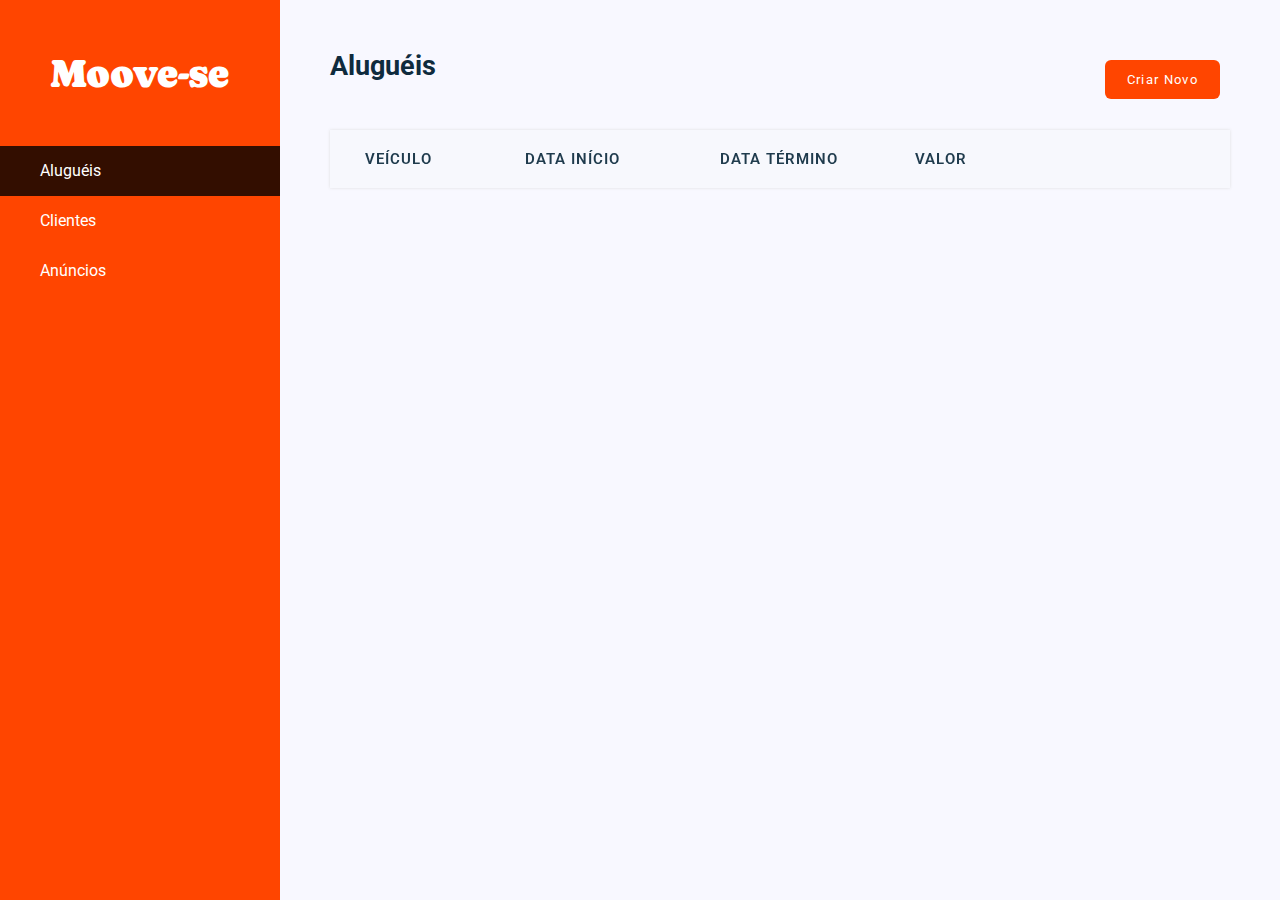
<file: index.html>
<!DOCTYPE html>
<html lang="en">
    <head>
        <title>Moove-se - Aluguéis</title>
        <meta charset="utf-8" /> 
        <link rel="icon" type="image/png" href="favicon.png" sizes="16x16">
        <link rel="stylesheet" type="text/css" href="css/elementos.css">
        <link rel="stylesheet" type="text/css" href="css/modal.css">
        <link rel="stylesheet" type="text/css" href="css/styles.css">
        <link rel="preconnect" href="https://fonts.gstatic.com" crossorigin>
        <link rel="stylesheet" href="https://fonts.googleapis.com/css?family=Roboto:wght@500;900">
        <link rel="stylesheet" href="https://fonts.googleapis.com/css2?family=Material+Symbols+Outlined:opsz,wght,FILL,GRAD@20..48,100..700,0..1,-50..200" />
        <link rel="preconnect" href="https://fonts.googleapis.com">
        <link rel="stylesheet" href="https://fonts.googleapis.com/css2?family=Caprasimo&display=swap">
    </head>
    <body>

        <div class="popup-operacao-sucesso">
            <div style="margin: 0 auto; width: 250px">Operação realizada com sucesso!</div>
        </div>

        <div style="display:flex; height:100%">
            <div style="background-color: #ff4500; color: white">
                <div style="font-family: 'Caprasimo', cursive; font-size: 30pt; padding: 50px 50px; text-align: center; width: 180px;">
                    Moove-se
                </div>
                <div class="menu">
                    <div class="menu-item-selecionado">
                        <a href="index.html">Aluguéis</a>
                    </div>
                    <div>
                        <a href="clientes.html">Clientes</a>
                    </div>
                    <div>
                        <a href="anuncios.html">Anúncios</a>
                    </div>
                </div>
            </div>
            <div style="padding: 50px;">
                <section>
                    <div class="flex flex-space-between" style="height: 80px;">
                        <div><span style="font-size: 20pt; font-weight: bold;">Aluguéis</span></div>
                        <div id="btnNovoAluguel"><button class="btnPrimario">Criar Novo</button></div>
                    </div>
                </section>
                <section>
                    <div style="position: relative">
                        <div id="divListaAlugueis" class="tabelao">
                            <div class="row cabecalho">
                                <div>Veículo</div>
                                <div>Data Início</div>
                                <div>Data Término</div>
                                <div>Valor</div>
                                <div style="width: 60px"></div>
                                <div style="width: 60px"></div>
                            </div>
                            <div id="divNaoHaAlugueis" style="display: none; padding: 50px; text-align: center;">
                                Não há aluguéis cadastrados. Convoque o marketing, aguarde sentado ou clique no botão "Criar Novo"
                            </div>
                            <div id="divListaAlugueis_linhas" class="linhas"></div>
                            <div id="divItemTemplate" style="display:none">
                                <div class="row item">
                                    <div>[veiculo]</div>
                                    <div>[data_inicio]</div>
                                    <div>[data_termino]</div>
                                    <div>[valor]</div>
                                    <div class="icone" onclick="get_aluguel([id])">
                                        <img src="img/edit_FILL0_wght100_GRAD200_opsz24.svg" />
                                    </div>
                                    <div class="icone" onclick="ativar_confirmacao_delecao([id])">
                                        <img src="img/delete_FILL0_wght100_GRAD200_opsz24.svg" />
                                    </div>
                                </div>
                            </div>
                        </div>
                    </div>
                </section>
            </div>
        </div>

        <!-- Modal Aluguel -->
        <div id="divModalAluguel" class="modal">
            <div class="modal-content" style="border-radius: 10px; width: 400px">
                <div class="flex flex-center flex-space-between" style="padding-bottom: 40px">
                    <div>
                        <p id="titulo" class="modal-titulo">Novo Aluguel</p>
                    </div>
                    <div>
                        <span class="close">&times;</span>
                    </div>
                </div>
                <form action="" method="post">
                    <input type="hidden" id="hiddenId" />
                    <input type="hidden" id="hidIdCliente" />
                    <div>
                        <div style="margin: 0 auto; width: fit-content">
                            <div style="margin-bottom: 15px">
                                <div>
                                    <input type="text" id="txtCpfCliente" maxlength="11" placeholder="CPF" />
                                </div>
                                <div style="margin: 20px 0">
                                    <label id="lblNomeCliente">&nbsp;</label>
                                </div>
                            </div>
                            <div style="margin-bottom: 15px">
                                <div class="rotulo-input">Veículo:</div>
                                <div>
                                    <select id="selModeloVeiculo" required title="Escolha um veículo" style="width: 100%">
                                        <option value="">-- Escolha o modelo --</option>
                                    </select>
                                </div>
                            </div>
                            <div class="flex flex-space-between" style="margin-bottom: 15px; width: 360px">
                                <div>
                                    <div class="rotulo-input">Início:</div>
                                    <input type="date" id="dateDataInicio" placeholder="Data de Início" style="width: 170px" />
                                </div>
                                <div>
                                    <div class="rotulo-input">Término:</div>
                                    <input type="date" id="dateDataTermino" style="width: 170px" />
                                </div>
                            </div>
                            <div style="background-color: #f8f8ff; border: solid 1px #e5e9fd; border-radius: 10px; margin-top: 30px; padding: 10px 30px">
                                <div class="flex flex-space-between" style="line-height: 30pt">
                                    <div>Diária:</div>
                                    <div id="divValorDiariaVeiculo"></div>
                                </div>
                                <div class="flex flex-space-between" style="line-height: 30pt">
                                    <div>Dias:</div>
                                    <div id="divDias"></div>
                                </div>
                                <div class="flex flex-space-between" style="line-height: 30pt">
                                    <div>Total do aluguel:</div>
                                    <div id="divTotal"></div>
                                </div>
                            </div>
                        </div>
                    </div>
                    <div class="flex-end modal-rodape-botoes">
                        <div>
                            <button type="button" id="btnSalvarAluguel" class="btnPrimario">Salvar</button>
                            <button type="button" id="btnSalvarAlteracoesAluguel" class="btnPrimario">Salvar Alterações</button>
                        </div>
                        <div><button type="button" class="btnSecundario" onclick="closeModal(divModalAluguel)">Cancelar</button></div>
                    </div>
                </form>
            </div>
        </div>

        <!-- Modal Deleta Aluguel -->
        <div id="divModalDeleteAluguel" class="modal">
            <div class="modal-content" style="border-radius: 10px; width: 400px;">
                <div class="flex flex-center flex-space-between" style="padding-bottom: 40px">
                    <div>
                        <p id="titulo" class="modal-titulo">Excluir Aluguel</p>
                    </div>
                    <div>
                        <span class="close">&times;</span>
                    </div>
                </div>
                <div style="padding: 20px 0; text-align: center;">
                    Deseja realmente excluir este aluguel?
                </div>
                <div class="flex-end modal-rodape-botoes">
                    <div>
                        <input id="hiddenIdAluguelModalDeleteAluguel" type="hidden">
                        <button type="button" id="btnDeletarAluguel" class="btnPrimario" onclick="delete_aluguel(hiddenIdAluguelModalDeleteAluguel.value)">Confirmar</button>
                    </div>
                    <div><button type="button" class="btnSecundario" onclick="closeModal(divModalDeleteAluguel)">Cancelar</button></div>
                </div>
            </div>
        </div>

        <script src="https://ajax.aspnetcdn.com/ajax/jQuery/jquery-3.7.0.min.js"></script>
        <script src="js/alugueis.js"></script>
        <script src="js/uteis.js"></script>
        <script src="js/elementos.js"></script>
        <script src="js/modal.js"></script>
        <!-- scripts Startup  -->
        <script>
            get_modelos_veiculos();
            get_alugueis();
        </script>
    </body>
</html>
</file>
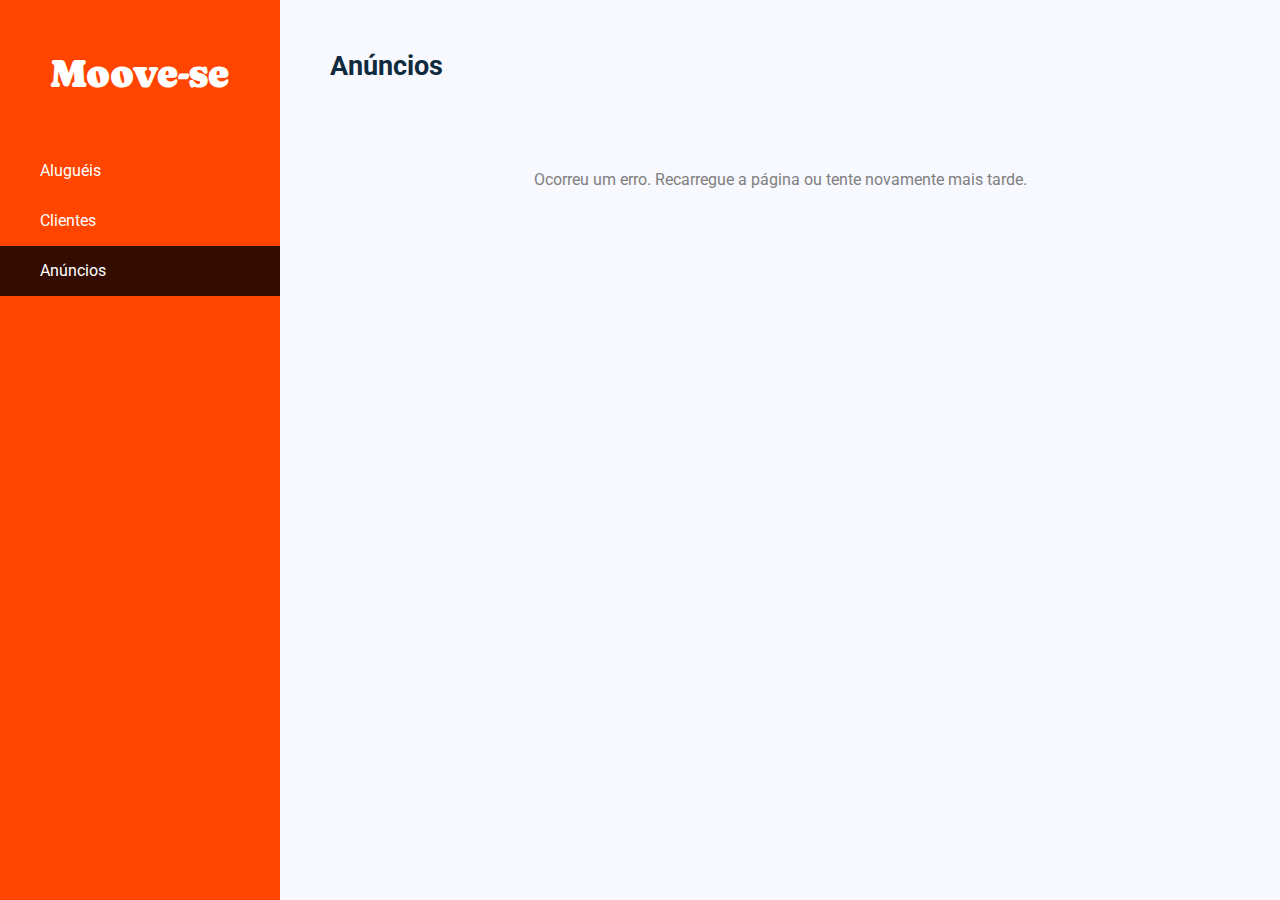
<file: anuncios.html>
<!DOCTYPE html>
<html lang="en">
    <head>
        <title>Moove-se - Anúncios</title>
        <meta charset="utf-8" />
        <link rel="icon" type="image/png" href="favicon.png" sizes="16x16">
        <link rel="stylesheet" type="text/css" href="css/elementos.css">
        <link rel="stylesheet" type="text/css" href="css/modal.css">
        <link rel="stylesheet" type="text/css" href="css/styles.css">
        <link rel="preconnect" href="https://fonts.gstatic.com" crossorigin>
        <link rel="stylesheet" href="https://fonts.googleapis.com/css?family=Roboto:wght@500;900">
        <link rel="stylesheet" href="https://fonts.googleapis.com/css2?family=Material+Symbols+Outlined:opsz,wght,FILL,GRAD@20..48,100..700,0..1,-50..200" />
        <link rel="preconnect" href="https://fonts.googleapis.com">
        <link rel="stylesheet" href="https://fonts.googleapis.com/css2?family=Caprasimo&display=swap">
    </head>
    <body>

        <div class="popup-operacao-sucesso">
            <div style="margin: 0 auto; width: 300px">Publicação realizada com sucesso!</div>
        </div>

        <div style="display:flex; height:100%">
            <div style="background-color: #ff4500; color: white">
                <div style="font-family: 'Caprasimo', cursive; font-size: 30pt; padding: 50px 50px; text-align: center; width: 180px">
                    Moove-se
                </div>
                <div class="menu">
                    <div>
                        <a href="index.html">Aluguéis</a>
                    </div>
                    <div>
                        <a href="clientes.html">Clientes</a>
                    </div>
                    <div class="menu-item-selecionado">
                        <a href="anuncios.html">Anúncios</a>
                    </div>
                </div>
            </div>
            <div style="padding: 50px; width: 100%">

                <section>
                    <div class="flex flex-space-between" style="height: 80px">
                        <div><span style="font-size: 20pt; font-weight: bold">Anúncios</span></div>
                    </div>
                </section>

                <section id="secAnunciosCarregando" style="display: none; line-height: 100px; text-align: center">
                    Obtendo os anúncios...
                </section>
                
                <section id="secAnunciosErro" style="color: grey; display: none; line-height: 100px; text-align: center">
                    Ocorreu um erro. Recarregue a página ou tente novamente mais tarde.
                </section>

                <section id="secAnunciosSucesso" style="display: none">
                    <section>
                        <div style="font-weight: 600; margin: 0px 0 20px 0">Anúncios</div>
                        <div id="lista_anuncios" class="flex"></div>
                        <div id="lista_anuncios_sem_dados" class="container_vazio">
                            Nenhum veículo foi selecionado
                        </div>
                        <div style="margin-top: 50px">
                            <button id="btnPublicar" class="btnAzul" style="width:400px">Publicar</button>
                        </div>
                        <div style="color:#495e6d; font-size: 10pt; margin-left: 11px">
                            * Ao clicar em "Publicar" os veículos acima serão anunciados para nossos parceiros.
                        </div>
                    </section>

                    <section>
                        <div style="font-weight: 600; margin: 50px 0 20px 0; border-top: solid 1px #dfe1e6; padding-top: 30px">Veículos disponíveis</div>
                        <div id="lista_veiculos" class="flex"></div>
                    </section>
                </section>

            </div>
        </div>

        <div id="template_card_veiculo" style="display: none">
            <div
                data-veiculo-item
                data-id_veiculo="[id_veiculo]"
                data-modelo="[modelo]"
                data-valor_diaria="[valor_diaria]"
                data-ordem="[ordem]">
                <div>
                    <label>[modelo]</label>
                </div>
                <div class="preco">
                    R$ <label>[valor_diaria]</label>
                </div>
            </div>
        </div>

        <script src="js/jquery-3.7.0.min.js"></script>
        <script src="js/classes.js"></script>
        <script src="js/anuncios.js"></script>
        <script src="js/uteis.js"></script>
        <script src="js/uteis-mascaras.js"></script>
        <script src="js/elementos.js"></script>
        <script src="js/modal.js"></script>
        <!-- scripts Startup  -->
        <script>
            get_anuncios();
        </script>
    </body>
</html>
</file>
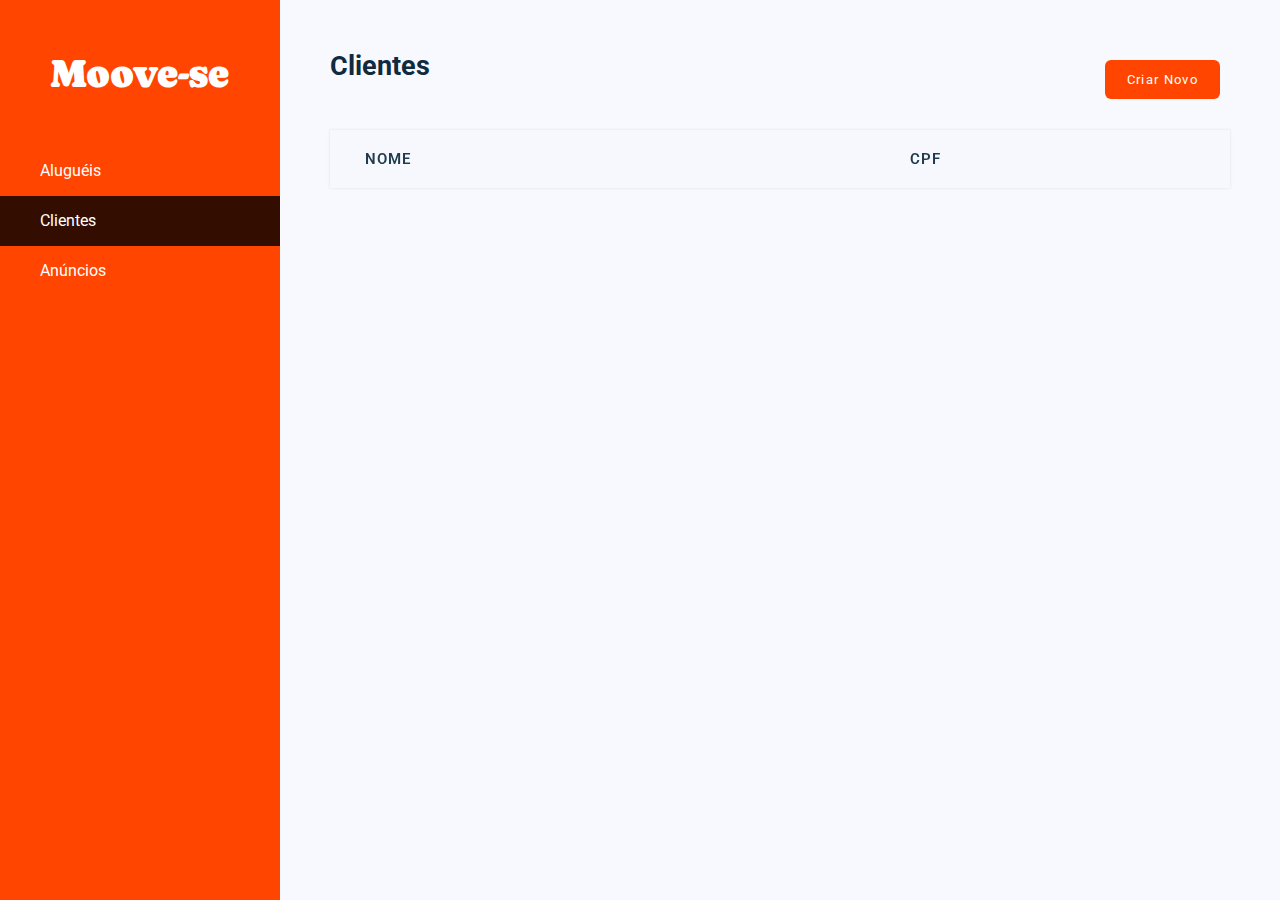
<file: clientes.html>
<!DOCTYPE html>
<html lang="en">
    <head>
        <title>Moove-se - Clientes</title>
        <meta charset="utf-8" /> 
        <link rel="icon" type="image/png" href="favicon.png" sizes="16x16">
        <link rel="stylesheet" type="text/css" href="css/elementos.css">
        <link rel="stylesheet" type="text/css" href="css/modal.css">
        <link rel="stylesheet" type="text/css" href="css/styles.css">
        <link rel="preconnect" href="https://fonts.gstatic.com" crossorigin>
        <link rel="stylesheet" href="https://fonts.googleapis.com/css?family=Roboto:wght@500;900">
        <link rel="stylesheet" href="https://fonts.googleapis.com/css2?family=Material+Symbols+Outlined:opsz,wght,FILL,GRAD@20..48,100..700,0..1,-50..200" />
        <link rel="preconnect" href="https://fonts.googleapis.com">
        <link rel="stylesheet" href="https://fonts.googleapis.com/css2?family=Caprasimo&display=swap">
    </head>
    <body>

        <div class="popup-operacao-sucesso">
            <div style="margin: 0 auto; width: 250px">Operação realizada com sucesso!</div>
        </div>

        <div style="display:flex; height:100%">
            <div style="background-color: #ff4500; color: white">
                <div style="font-family: 'Caprasimo', cursive; font-size: 30pt; padding: 50px 50px; text-align: center; width: 180px">
                    Moove-se
                </div>
                <div class="menu">
                    <div>
                        <a href="index.html">Aluguéis</a>
                    </div>
                    <div class="menu-item-selecionado">
                        <a href="clientes.html">Clientes</a>
                    </div>
                    <div>
                        <a href="anuncios.html">Anúncios</a>
                    </div>
                </div>
            </div>
            <div style="padding: 50px">
                <section>
                    <div class="flex flex-space-between" style="height: 80px">
                        <div><span style="font-size: 20pt; font-weight: bold">Clientes</span></div>
                        <div id="btnNovoCliente"><button class="btnPrimario">Criar Novo</button></div>
                    </div>
                </section>
                <section>
                    <div style="position: relative">
                        <div id="divListaClientes" class="tabelao">
                            <div class="row cabecalho">
                                <div>Nome</div>
                                <div style="width: 200px">CPF</div>
                                <div style="width: 60px"></div>
                                <div style="width: 60px"></div>
                            </div>
                            <div id="divNaoHaClientes" style="display: none; padding: 50px; text-align: center">
                                Não há clientes cadastrados. Convoque o marketing, aguarde sentado ou clique no botão "Criar Novo"
                            </div>
                            <div id="divListaClientes_linhas" class="linhas"></div>
                            <div id="divItemTemplate" style="display:none">
                                <div class="row item">
                                    <div>[nome]</div>
                                    <div style="width: 200px">[cpf]</div>
                                    <div class="icone" onclick="get_cliente([id])">
                                        <img src="img/edit_FILL0_wght100_GRAD200_opsz24.svg" />
                                    </div>
                                    <div class="icone" onclick="ativar_confirmacao_delecao([id])">
                                        <img src="img/delete_FILL0_wght100_GRAD200_opsz24.svg" />
                                    </div>
                                </div>
                            </div>
                        </div>
                    </div>
                </section>
            </div>
        </div>

        <!-- Modal Cliente -->
        <div id="divModalCliente" class="modal">
            <div class="modal-content" style="border-radius: 10px">
                <div class="flex flex-center flex-space-between" style="padding-bottom: 40px">
                    <div>
                        <p id="titulo" class="modal-titulo">Novo Cliente</p>
                    </div>
                    <div>
                        <span id="spanClose" class="close">&times;</span>
                    </div>
                </div>
                <form action="" method="post">
                    <input type="hidden" id="hiddenId" />
                    <div class="form">
                        <div>
                            <input type="text" id="txtNomeCliente" placeholder="Nome" />
                        </div>
                        <div class="flex flex-space-between">
                            <div>
                                <input type="text" id="txtCpfCliente" maxlength="11" placeholder="CPF" />
                            </div>
                            <div>
                                <input type="text" id="txtCepEnderecoCliente" maxlength="8" placeholder="CEP" />
                            </div>
                        </div>
                        <div>
                            <label id="lblLogradouroEnderecoCliente">Rua / Logradouro / Avenida</label>
                        </div>
                        <div class="flex flex-space-between">
                            <div>
                                <input type="text" id="txtNumeroEnderecoCliente" placeholder="Número" />
                            </div>
                            <div>
                                <input type="text" id="txtComplementoEnderecoCliente" placeholder="Complemento" />
                            </div>
                        </div>
                        <div id="divLocalidadeUfEnderecoCliente" style="line-height:30pt; opacity:0">
                            <div>
                                <label id="lblLocalidadeEnderecoCliente"></label>&nbsp;
                            </div>
                            <div>
                                <label id="lblCidadeEnderecoCliente"></label> /
                                <label id="lblUfEnderecoCliente"></label>&nbsp;
                            </div>
                        </div>
                    </div>
                    <div class="flex-end modal-rodape-botoes">
                        <div>
                            <button type="button" id="btnSalvarCliente" class="btnPrimario">Salvar</button>
                            <button type="button" id="btnSalvarAlteracoesCliente" class="btnPrimario">Salvar Alterações</button>
                        </div>
                        <div><button type="button" class="btnSecundario" onclick="closeModal(divModalCliente)">Cancelar</button></div>
                    </div>
                </form>
            </div>
        </div>

        <!-- Modal Deleta Cliente -->
        <div id="divModalDeleteCliente" class="modal">
            <div class="modal-content" style="border-radius: 10px; width: 400px;">
                <div class="flex flex-center flex-space-between" style="padding-bottom: 40px">
                    <div>
                        <p id="titulo" class="modal-titulo">Excluir Cliente</p>
                    </div>
                    <div>
                        <span class="close">&times;</span>
                    </div>
                </div>
                <div style="padding: 20px 0; text-align: center;">
                    Deseja realmente excluir este cliente?
                </div>
                <div class="flex-end modal-rodape-botoes">
                    <div>
                        <input id="hidIdModalDeleteCliente" type="hidden">
                        <button type="button" id="btnDeletarCliente" class="btnPrimario" onclick="delete_cliente(hidIdModalDeleteCliente.value)">Confirmar</button>
                    </div>
                    <div><button type="button" class="btnSecundario" onclick="closeModal(divModalDeleteCliente)">Cancelar</button></div>
                </div>
            </div>
        </div>

        <script src="https://ajax.aspnetcdn.com/ajax/jQuery/jquery-3.7.0.min.js"></script>
        <script src="js/clientes.js"></script>
        <script src="js/uteis.js"></script>
        <script src="js/uteis-mascaras.js"></script>
        <script src="js/elementos.js"></script>
        <script src="js/modal.js"></script>
        <!-- scripts Startup  -->
        <script>
            get_clientes();
        </script>
    </body>
</html>
</file>
<file: css/elementos.css>
input[type='date'],
input[type='text'],
input[type='number'],
select {
    background-color: white;
    border: 3px solid #ebf3f8;
    border-radius: 10px;
    box-sizing: border-box;
    font-family: Roboto;
    font-size: 11pt;
    outline: none;
    padding: 12px 12px;
}

input[type='date']:focus,
input[type='text']:focus,
input[type='number']:focus {
    border-color: #f1520a;
}

input[type='text']:disabled {
    background-color: #efefef;
}

.modal-rodape-botoes {
    display: flex;
    flex-flow: row;
    padding-top: 40px;
}

.rotulo-input {
    font-size: 11pt;
    padding: 10px 0;
}


/********************
 Botões
********************/

.btnAzul,
.btnPrimario,
.btnSecundario {
    border: 2px solid transparent;
    border-radius: 6px;
    color: white;
    cursor: pointer;
    font: 13px Roboto;
    letter-spacing: 1pt;
    margin: 10px;
    padding: 10px 20px;
}

.btnPrimario {
    background-color: #ff4500;
    transition: 0.3s;
}

.btnPrimario:hover {
    background-color: #ae1407;
}

.btnAzul {
    background-color: #1F75FE;
    transition: 0.3s;
}

.btnAzul:disabled {
    background-color: #B9D9EB;
}

.btnAzul:hover:not(:disabled) {
    background-color: #2a52be;
}

.btnSecundario {
    background-color: white;
    color: #ff4500;
}

.btnSecundario:hover {
    color: #ae1407;
    border-color: #ae1407;
}
</file>
<file: css/modal.css>
/* The Close Button */
.close {
    color: #aaaaaa;
    float: right;
    font-size: 28px;
    font-weight: bold;
}

.close:focus,
.close:hover {
    color: #000;
    cursor: pointer;
    text-decoration: none;
}

/* The Modal (background) */
.modal {
    align-items: center;
    background-color: rgb(0,0,0); /* Fallback color */
    background-color: rgba(0,0,0,0.4); /* Black w/ opacity */
    display: none; /* Hidden by default */
    height: 100%; /* Full height */
    justify-content: center;
    left: 0;
    overflow: auto; /* Enable scroll if needed */
    position: fixed; /* Stay in place */
    top: 0;
    width: 100%; /* Full width */
    z-index: 1; /* Sit on top */
    animation: pop 0.25s ease-in-out;
}
@keyframes pop {
    0% {
        opacity: 0;
      }
    50%  {
      opacity: 1;
    }
  }

/* Modal Content */
.modal-content {
    background-color: #fefefe;
    border: 1px solid #888;
    margin: auto;
    padding: 20px;
}
</file>
<file: css/styles.css>
html {
    height: 100%;
}

html * {
    margin: 0;
}

body {
    background-color: #f8f8ff;
    color: #0f2b3d;
    font-family: Roboto;
    height: 100%;
}

.flex {
	display: flex;
}

.flex-center {
	align-items: center;
}

.flex-end {
	justify-content: flex-end;
}

.flex-space-between {
	justify-content: space-between;
}

.flex-start {
	align-content: flex-start;
}

.form > div {
    margin: 20px;
}

.menu > div {
    cursor: pointer;
    line-height: 50px;
    padding-left: 40px;
}

.menu > div:hover {
    background: rgba(0, 0, 0, 1);
}

.menu > div.menu-item-selecionado {
    background: rgba(0, 0, 0, .8);
 }

.menu > div > a {
    color: inherit;
    display: block;
    text-decoration: none;
}

.modal-titulo {
    font-size: 15pt;
    font-weight: bold;
}

.popup-operacao-sucesso {
    margin: 0 auto;
    position: absolute;
    top: -69px;
    width: 100%;
}

.popup-operacao-sucesso > div {
    background-color: #0fa94b;
    border-radius: 10px;
    color: white;
    margin: 0 auto;
    padding: 25px;
    text-align: center;
    width: 250px;
}

.row {
    display: table;
    width: 100%;
    table-layout: fixed;
}

.row > div {
    display: table-cell;
}

.tabelao {
    background-color: white;
    border-radius: 10px;
    filter: drop-shadow(0 0 0.1rem #dfdfdf);
    margin: auto;
}

.tabelao > .cabecalho {
    background-color: #f7f8fd;
    color: #1f3b4d;
    font-size: 11pt;
    font-weight: 600;
    letter-spacing: 1px;
    padding: 20px 0;
    text-transform:uppercase;
}

.tabelao > .linhas .item {
    line-height: 50px;
}

.tabelao > .linhas .item:hover {
    background-color: #F5FAFF;
}

.tabelao > .linhas .item > div {
    border-bottom: solid 1px #efefef;
}

.tabelao > .linhas .item .icone {
    cursor: pointer;
    text-align: center;
    width: 60px;
}

.tabelao > .linhas .item div:first-child,
.tabelao > .cabecalho > div:first-child {
    padding-left: 35px;
}

.tabelao > .linhas .item div:last-child {
    padding-right: 10px;
}

.tabelao > .linhas .item .icone img {
    vertical-align: middle;
}

#txtComplementoEnderecoCliente,
#txtCepEnderecoCliente,
#txtCpfCliente,
#txtNumeroEnderecoCliente {
    width: 125px;
}

#txtNomeCliente {
    width: 300px;
}

/********************
 Cards de Anúncios
********************/

#lista_anuncios,
#lista_veiculos {
    flex-wrap: wrap;
}

#lista_anuncios *,
#lista_veiculos * {
    cursor: pointer;
    line-height: 25px;
}

#lista_anuncios .preco,
#lista_veiculos .preco {
    color: #008000;
    font-size: 15pt;
    margin-top: 10pt;
}

#lista_anuncios > div,
#lista_veiculos > div {
    border-style: solid;
    border-radius: 10px;
    margin: 10px;
    padding: 20px;
    width: 150px;
    transition-duration: 0.1s;
    transition-timing-function: ease-in-out;
}

#lista_anuncios > div:hover,
#lista_veiculos > div:hover {
    transform: scale(1.1);
    transition-duration: 0.2s;
    transition-timing-function: ease-in-out;
}

#lista_anuncios [data-veiculo-item] {
    border-color: #ff4500;
}

#lista_anuncios > div {
    box-shadow: 5px 5px rgba(255, 69, 0, .2);
}

#lista_veiculos > div {
    border: solid rgba(185, 217, 235, .5);
    box-shadow: 5px 5px rgba(185, 217, 235, 0);
}


/********************
 Containers
********************/

.container_vazio {
    border: #B9D9EB 2px dashed;
    display: none;
    line-height: 100px;
    text-align: center;
}
</file>
